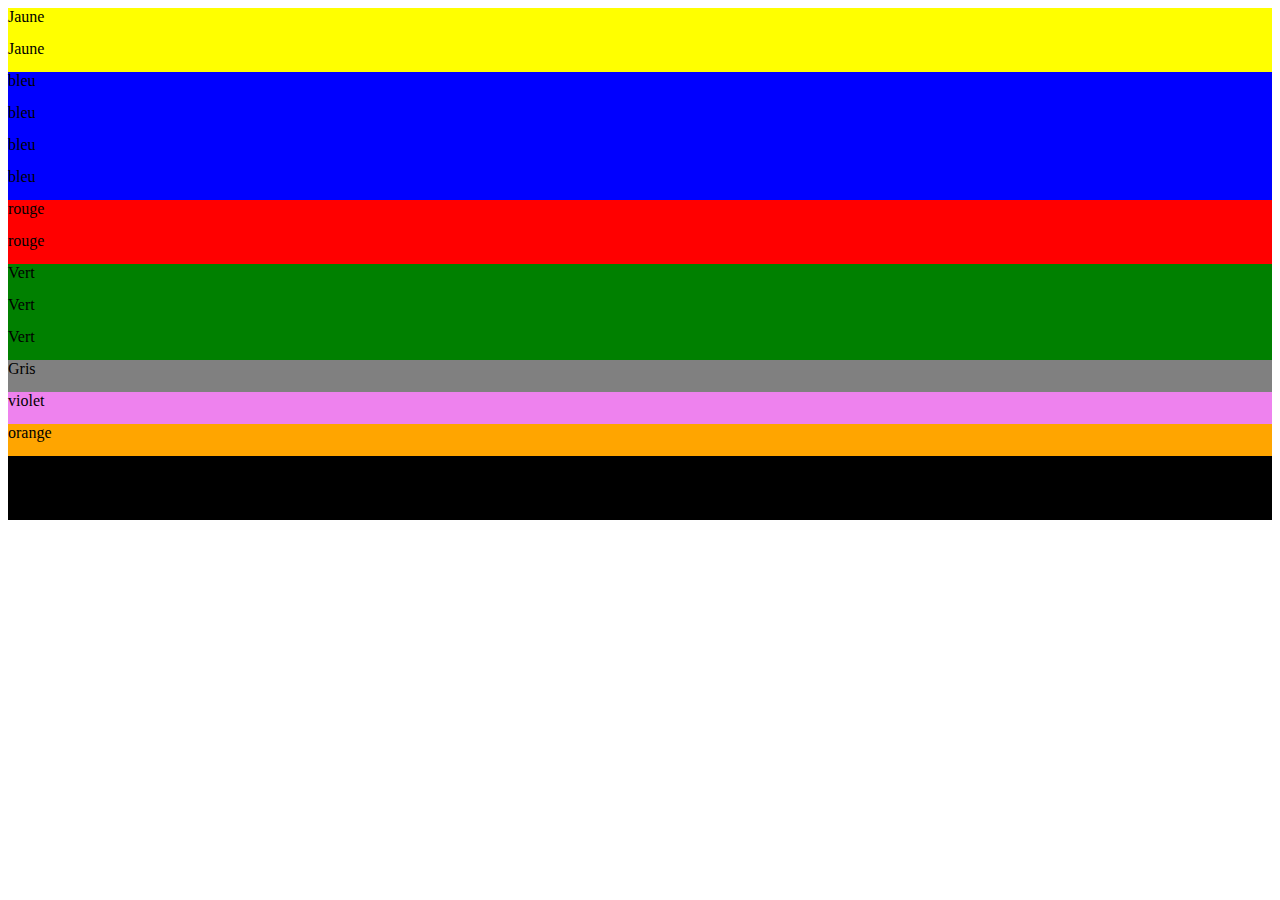
<file: exercice1/index.html>
<!doctype html>
<html lang="fr" />

<head>
    <meta charset="UTF-8">
    <meta name="viewport" content="width=device-width, initial-scale=1">
    <title>Chez Joel</title>
    <link href="https://cdn.jsdelivr.net/npm/bootstrap@5.1.3/dist/css/bootstrap.min.css" rel="stylesheet"
        integrity="sha384-1BmE4kWBq78iYhFldvKuhfTAU6auU8tT94WrHftjDbrCEXSU1oBoqyl2QvZ6jIW3" crossorigin="anonymous">
    <link rel="stylesheet" href="style.css">
</head>



<body>

    <div class="container">
        <div class="row">
            <div class="col">
                <div class="yellow">Jaune</div>
            </div>
            <div class="col">
                <div class="yellow">Jaune</div>
            </div>
        </div>


        <!--4 Bleu-->

        <div class="row">
            <div class="col-3">
                <div class="bleu">bleu</div>
            </div>
            <div class="col-3">
                <div class="bleu">bleu</div>
            </div>
            <div class="col-3">
                <div class="bleu">bleu</div>
            </div>
            <div class="col-3">
                <div class="bleu">bleu</div>
            </div>
        </div>


        <!-- rouge-->


        <div class="row">
            <div class="col-9">
                <div class="red">rouge</div>
            </div>
            <div class="col-3">
                <div class="red">rouge</div>
            </div>
        </div>


        <!-- Vert -->


        <div class="row">
            <div class="col-4">
                <div class="green">Vert</div>
            </div>
            <div class="col-4">
                <div class="green">Vert</div>
            </div>
            <div class="col-4">
                <div class="green">Vert</div>
            </div>
        </div>


        <!-- Gris -->


        <div class="row">
            <div class="col">
                <div class="gris">Gris</div>
            </div>
        </div>


        <!-- violet -->

        <div class="row justify-content-end">
            <div class="col-8">
                <div class="violet">violet</div>
            </div>
        </div>



        <!-- orange -->
        
            <div class="row justify-content-center">
                <div class="col-6">
                    <div class="orange">orange</div>
                </div>
            </div>
       


        <!-- Noir -->
            <div class="row justify-content-between">
                <div class="col-3">
                    <div class="black">Noir</div>
                </div>
                <div class="col-3 offset-6">
                    <div class="black">Noir</div>
                </div>
            </div>
        
    </div>










    <script src="https://cdn.jsdelivr.net/npm/bootstrap@5.1.3/dist/js/bootstrap.bundle.min.js"
        integrity="sha384-ka7Sk0Gln4gmtz2MlQnikT1wXgYsOg+OMhuP+IlRH9sENBO0LRn5q+8nbTov4+1p"
        crossorigin="anonymous"></script>
</body>

</html>
</file>
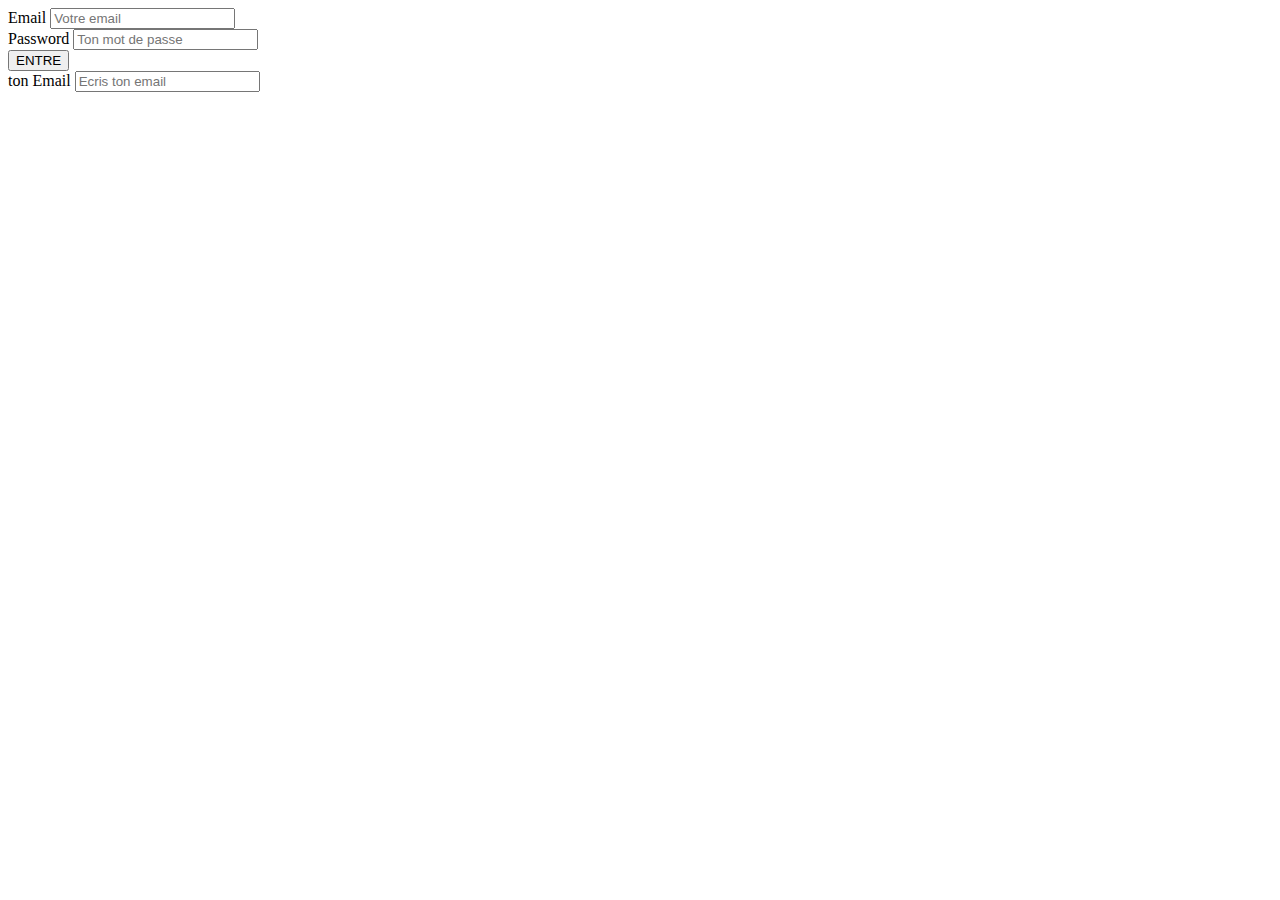
<file: excercice 3/index3.html>
<!DOCTYPE html>
<html lang="en">

<head>
    <meta charset="UTF-8">
    <meta http-equiv="X-UA-Compatible" content="IE=edge">
    <link href="https://cdn.jsdelivr.net/npm/bootstrap@5.1.3/dist/css/bootstrap.min.css" rel="stylesheet"
        integrity="sha384-1BmE4kWBq78iYhFldvKuhfTAU6auU8tT94WrHftjDbrCEXSU1oBoqyl2QvZ6jIW3" crossorigin="anonymous">
    <title>Exercice3</title>
    <link rel="stylesheet" href="style3.css">
</head>

<body>

    <form>

        <div class="container">
            <div class="mb-3">

                <label for="exampleInputEmail1" class="form-label">Email </label>
                <input type="email" class="form-control" id="exampleInputEmail1" aria-describedby="emailHelp"
                    placeholder="Votre email">
                <div id="emailHelp" class="form-text"></div>

            </div>

            <div class="mb-3">
                <label for="exampleInputPassword1" class="form-label">Password</label>
                <input type="password" class="form-control" id="exampleInputPassword1" placeholder="Ton mot de passe">
            </div>

            <button type="submit" class="btn btn-primary">ENTRE</button>
        </div>
    </form>

    <form>
        <div class="container">
            <div class="row-mt2">
                <div class="col-12">
                    <label for="password" class="form-label">ton Email</label>
                    <input type="email" class="form-control" placeholder="Ecris ton email">

                </div>
            </div>
        </div>
    </form>

</body>

</html>
</file>
<file: exercice1/style.css>
.row > div > div {
    height: 2rem;
}
.yellow{
    background-color: yellow;
}
.bleu {
    background-color: blue;
}
.red{
    background-color: red;
}
.green{
    background-color: green;
}
.gris{
    background-color: grey;
}
.violet{
    background-color: violet;
}
.orange{
    background-color: orange;
}
.black{
    background-color: black;
}


/* index 2 */
</file>
<file: excercice 3/style3.css>
/*
.row {
    padding:30px;
}
</file>
